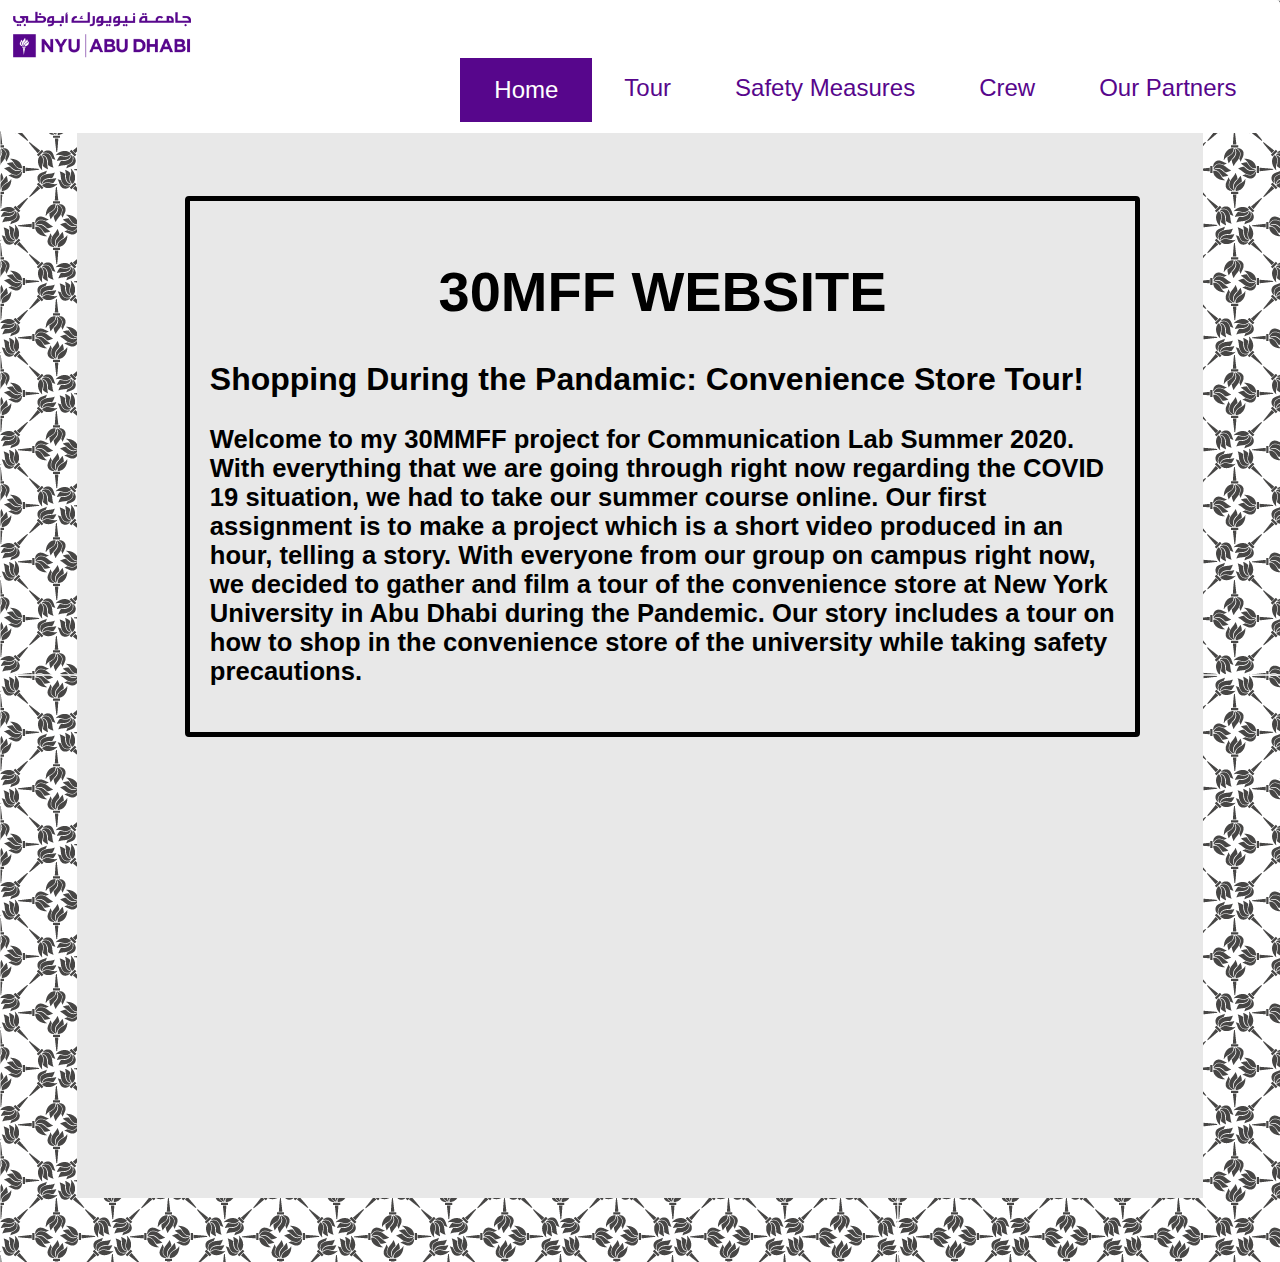
<file: Assignment_1/index.html>
<!DOCTYPE html>
<head>
    <title>NYUAD STORE TOUR</title>
    <link rel="stylesheet" href="styles.css">
</head>


<body>
<main>
<script src="project1.js"></script>


<!-- This is part which is the header menu-->

  <div class="header" >
  <!-- logo-->

            <div class="left-alligned">
                <img src="nyuad-logo.png" style="width:30%">
            </div>

<!-- Header part and buttons implemention(help from w3school)-->
<!-- id="stop-video" is used to stop the video from playing on backgrounds when we open another tab, I talked about implementation of stop-video and source of the code in the Javascript file-->
            <div class= "right-alligned">
              <button  class= "button1 tab active" id="stopvideo1" onclick="openoption(event,'Home')">Home</button>
              <button  class= "button1 tab" onclick="openoption(event,'Video')">Tour</button>
              <button  class= "button1 tab" id="stopvideo2" onclick="openoption(event,'Safety Measures')">Safety Measures</button>
              <button  class= "button1 tab" id="stopvideo3" onclick="openoption(event,'About Us')">Crew</button>
              <button  class= "button1 tab" id="stopvideo4" bodystyle: "float: clear" onclick="openoption(event,'Sponsors')">Our Partners</button>
            </div>
  </div>


<div style="margin-left:45px;">

<!--home page-->  
  <div id="Home" class= "opt homepage">
  <div class="homepagetext">
    <h1 class= "center">30MFF WEBSITE</h1>
    <h2>Shopping During the Pandamic: Convenience Store Tour!<h2>
    <p class= "sansserif"> Welcome to my 30MMFF project for Communication Lab Summer 2020. With everything that we are going through right now regarding the COVID 19 situation, we had to take our summer course online. Our first assignment is to make a project which is a short video produced in an hour, telling a story. With everyone from our group on campus right now, we decided to gather and film a tour of the convenience store at New York University in Abu Dhabi during the Pandemic. Our story includes a tour on how to shop in the convenience store of the university while taking safety precautions. </p>
  </div>
  </div>

<!--Tour Page-->

  <div id="Video" class= "opt videopage" style="display:none" >
    <iframe id= "videotour" width="900" height="506" src="https://www.youtube.com/embed/9ms_cqcvpAw?enablejsapi=1" frameborder="0" allow="accelerometer; autoplay; encrypted-media; gyroscope; picture-in-picture" allowfullscreen></iframe>
  </div>
<!--safety measure page-->
  <div id="Safety Measures" class= "opt videopage" style="display:none">
        <img src="storemeasures.jpg" class="storeimage centerimage1">
      </div>
  </div>

<!--The Crew Page and implementation of overlay(help from w3schools)-->

  <div id="About Us" class= "opt crewpage" style="display:none">
  <!--Saad Picture-->
    <div class="container">
        <img src="saad.jpg" class="crewimage">
        <div class="overlay">
          <div class="crewtext">Hello! I am Saad Teeti, a rising junior majoring in Computer Science at NYU Abu Dhabi. I was one of the actors.</div>
        </div>
      </div>

  <!--Romeno Picture-->
      <div class="container">
        <img src="romeno.jpg" class="crewimage">
        <div class="overlay">
          <div class="crewtext">Hey! I am Romeno Wenogk Fernando, a rising senior majoring in Computer Science at NYU Abu Dhabi. I was the producer of the tour video.</div>
        </div>
      </div>


  <!--Tonya Picture-->

      <div class="container">
        <img src="tonya.jpg" class="crewimage">
        <div class="overlay">
          <div class="crewtext">Hey! I am Tonya Zhang, a rising sophomore majoring in Visual Arts at NYU Abu Dhabi. I was one of the actors.</div>
        </div>
      </div>

  <!--Yusra Picture Picture-->

      <div class="container">
        <img src="yusra.JPG" class="crewimage">
        <div class="overlay">
          <div class="crewtext">Hello! I am Yusra Khan, a rising sophomore majoring in either Computer Science or Interactive Media at NYU Abu Dhabi. I was one of the actors. </div>
        </div>
      </div>

  </div>



  <!--The Partner page and implementation of slideshow(help from w3school) -->

  <!--click to go to the previous picture-->
  <div id="Sponsors" class= "opt sponpage" style="display:none" >
      <button class="rdisplay" onclick="dives(1)">&#10095; Next </button>

    <div class= "centerimage">
      <a href="https://www.facebook.com/nyuadappreciates/" target="_blank">
           <img src="sponsorone.png" class="slides imgspon ">    
      </a>
      <a href="https://www.nescafe.com/" target="_blank">
           <img src="sponsortwo.jpg" class="slides displaynone imgspon " >
      </a>
      <a href="https://www.facebook.com/blurmartgroup/" target="_blank">
           <img src="sponsorthree.png" class="slides displaynone imgspon ">
      </a>
      <a href="https://www.facebook.com/NYUAD.HPO/" target="_blank">
           <img src="sponsorfour.png" class="slides displaynone imgspon ">
      </a>
      <a href="https://www.cdc.gov/" target="_blank">
           <img src="sponsor5.jpg" class="slides displaynone imgspon ">
      </a>
    </div>
  <!--click to go to the next picture-->

   <button class="ldisplay" onclick="dives(-1)"> Previous &#10094; </button>

  </div>

</div>

</main>
</body>
</html>
</file>
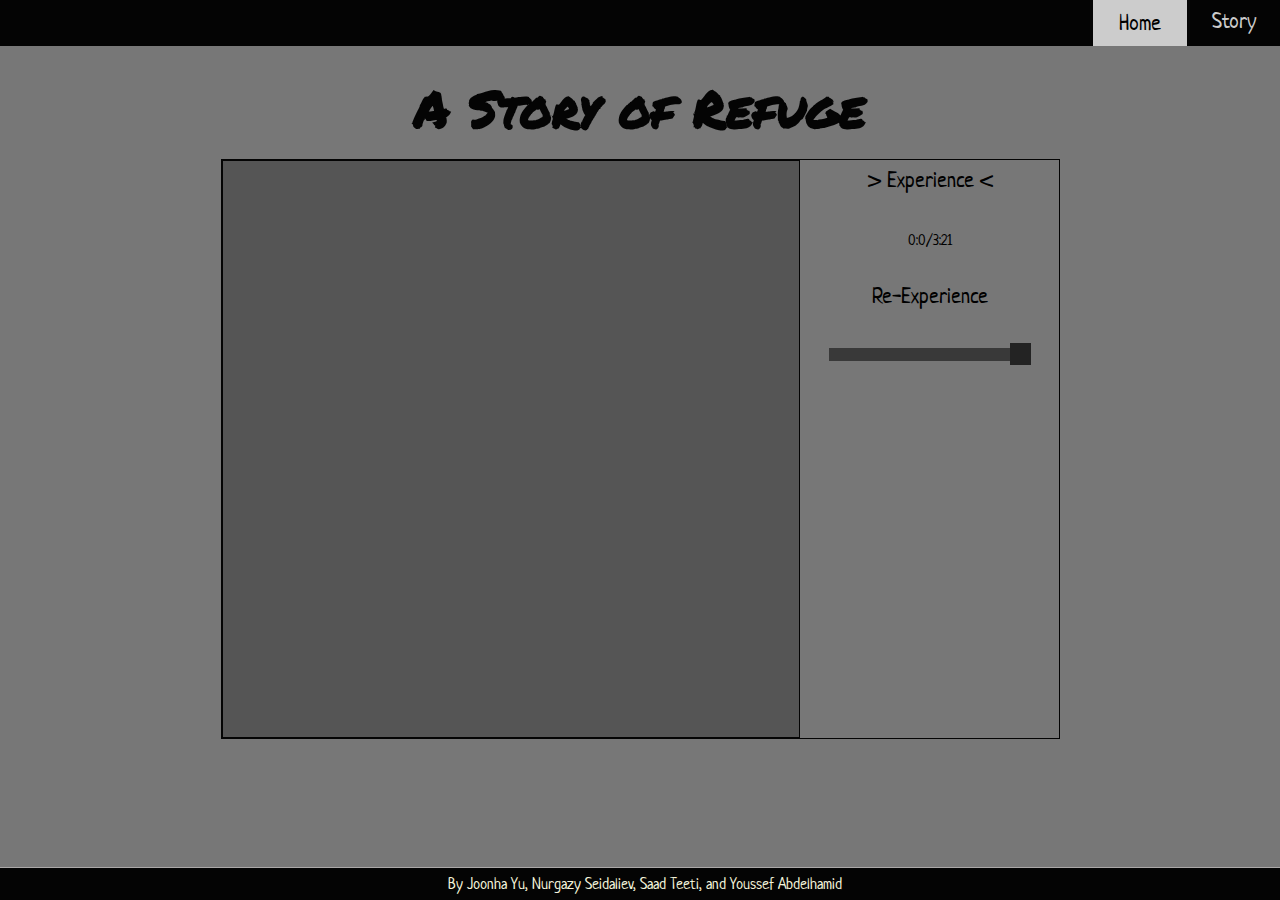
<file: Assignment_3/index.html>
<!DOCTYPE html>
    <head>
        <meta charset="UTF-8">
        <title>A Story of Refuge</title>
        <link rel="stylesheet" href="style.css" />
        <meta name="viewport" content="width=device-width, initial-scale=1.0">

    </head>
    <body class="noselect">
      <!-- Navigation Bar -->
        <div class="navbar noselect">
            <nav>
                <a class= "button1 tab" onclick="openoption(event,'Storyline')">Story</a>
                <a class= "button1 active tab" onclick="openoption(event,'Home')">Home</a>
            </nav>
        </div>

        <div id="alert"></div>

<!--main page-->
        <div id="Home" class="opt content">
            <h1>A Story of Refuge</h1>
            <div class="main">
                <div class="visual">
                  <!-- The color box -->
                  <div class="colorbox"></div>
                  <!-- The options -->
                  <div class="options">
                      <div class="button2" id="playpausebtn">&gt Experience &lt</div> <br>
                      <div>
                        <span class="time" id="progress">0:0/3:21</span>
                      </div> <br>
                      <div class="button2" onClick="restartPlay()"> Re-Experience </div> <br>
                    <div class="slidecontainer">
                      <input id="volumeslider" type="range" min="0" max="100" value="100" step="1" class="slider">
                    </div>
                </div>
                </div>
                <!-- Loading the audio -->
                <audio id="myAudio" preload="auto">
                    <source src="resources/refuge.mp3" type="audio/mp3">
                    !! Your browser does not support the audio element. !!
                </audio>
            </div>
        </div>
<!-- Story line page -->
        <div id="Storyline" class="opt content" style="display:none">
            <h1>Storyline</h1>
            <p>A story of refuge shows the sad reality of the sudden actions that happen with refugees when they have to leave their home. Through the different actions that appear without foreshadowing cues, the refugees are put in a situation where they do not have the option but to run away from their home.<br><br></p>
            <p>In our story, in the beginning after the introduction music is played, we hear a sound of dinner being prepared and a father calling his son to come down for dinner which shows that life was peaceful and ordinary. Then, suddenly, someone knocks on the door intensely. When the father opens the door, his neighbor tells him that the village is being attacked and they need to leave.  Then an explosion takes place in distance, and the father calls the son to leave. <br><br></p>
            <p> They start running towards the sea with the neighbor, with all of the war sounds in the background, and they get in on a boat to escape the war. Through the journey in the sea, the boat sinks, and a lot the refugees keep swimming. Just before they reach the land, the son checks if his father is around, and the neighbor tells him that he did not make it. At the end a sad patriotic song is played, as closing that talks about how the homeland will be missed.</p>
        </div>
        <div class="footer">By Joonha Yu, Nurgazy Seidaliev, Saad Teeti, and Youssef Abdelhamid</div>

        <script src="script.js" type="text/javascript"></script>
    </body>
</html>

<!-- Memo

When the audio is paused/muted, notify users that a disaster will not pause for anyone.


-->
</file>
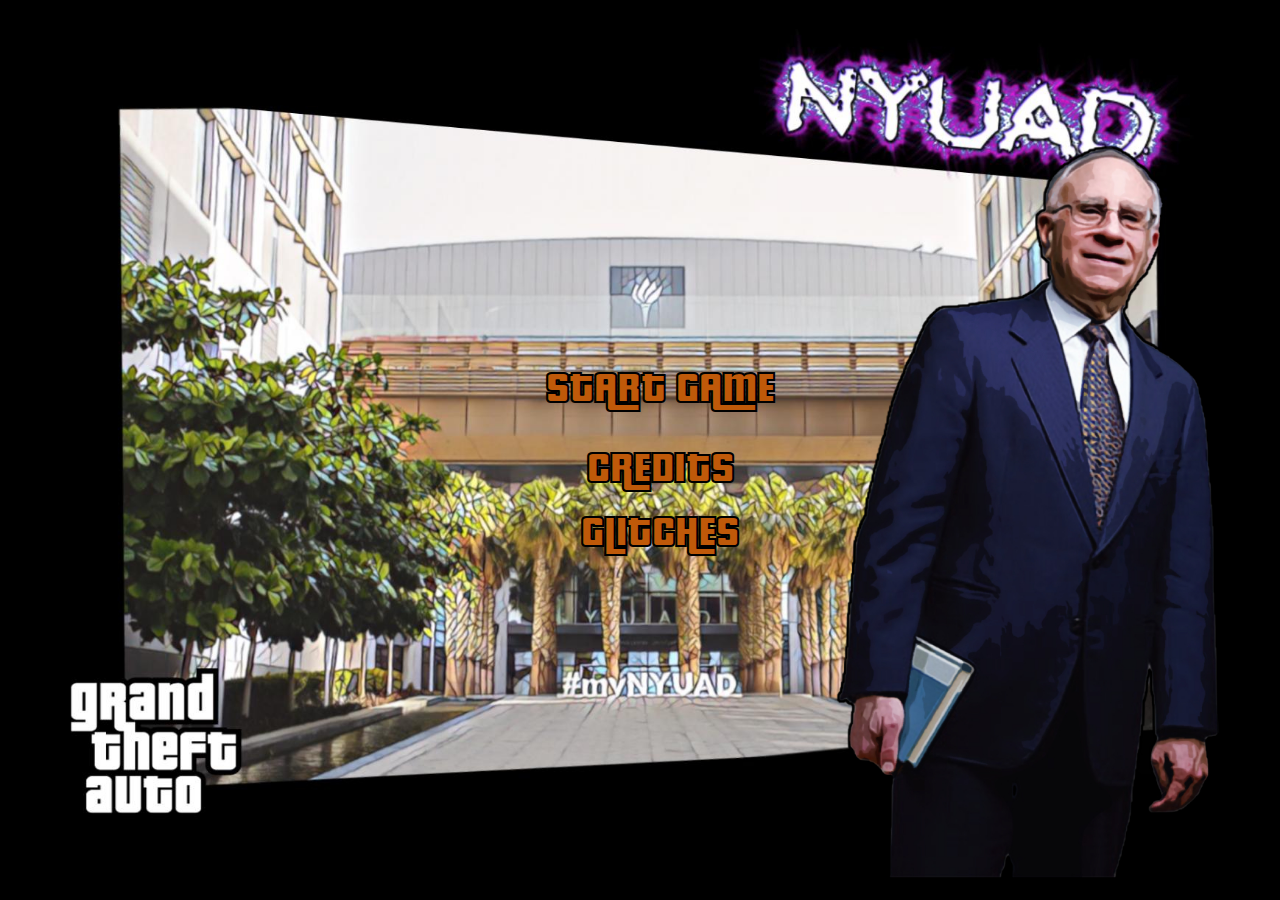
<file: Assignment_4/index.html>
<!DOCTYPE html>
<html>
   <head>

     <!-- Required meta tags -->
    <meta charset="utf-8">
     <meta name="viewport" content="width=device-width, initial-scale=1, shrink-to-fit=no">

     <!-- Bootstrap CSS -->

     <link rel="stylesheet" href="https://stackpath.bootstrapcdn.com/bootstrap/4.3.1/css/bootstrap.min.css" integrity="sha384-ggOyR0iXCbMQv3Xipma34MD+dH/1fQ784/j6cY/iJTQUOhcWr7x9JvoRxT2MZw1T" crossorigin="anonymous">
    <link rel="stylesheet" type="text/css" href="styles/main.css" >

     <title> GTA NYUAD </title>
     <link href="[data-uri]" rel="icon" type="image/x-icon" />
   </head>
   <body>
     <!-- <div class="main"> -->
     <img src="assets/images/load.jpg" alt="bg" class="bg">
    <div class=" menu">
    <ul class="srs">
        <li id="play"><p> <a href="play.html">START GAME</a></p></li>
        <li id="credits"><p><a href="credits.html">CREDITS</a></p></li>
        <li id="glitches"><p><a href="glitches.html">GLITCHES</a></p></li>
    </ul>
  <!-- </div> -->
</div>

</body>
</html>
</file>
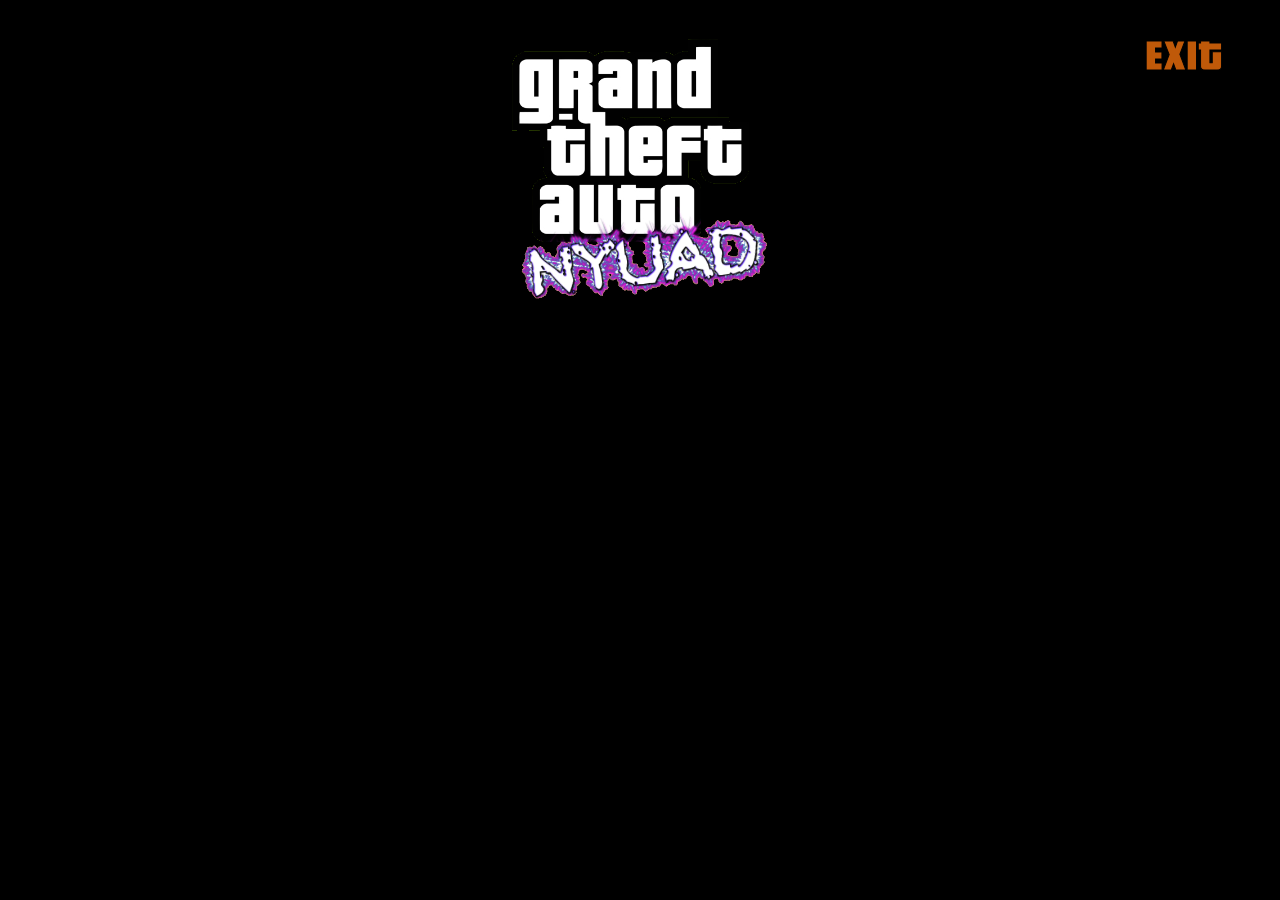
<file: Assignment_4/credits.html>
<!-- Gta Credit page -->

<!doctype html>
<html>
<head>
<meta charset="utf-8">
<meta http-equiv="X-UA-Compatible" content="IE=edge,chrome=1">
<link href="[data-uri]" rel="icon" type="image/x-icon" />
<meta name="viewport" content="width=device-width, initial-scale=1">
    <title>NYUAD GTA CREDITS</title>
    <link rel="stylesheet" href="https://stackpath.bootstrapcdn.com/bootstrap/4.3.1/css/bootstrap.min.css" integrity="sha384-ggOyR0iXCbMQv3Xipma34MD+dH/1fQ784/j6cY/iJTQUOhcWr7x9JvoRxT2MZw1T" crossorigin="anonymous">
    <link href='https://fonts.googleapis.com/css?family=Open+Sans' rel='stylesheet' type='text/css'>
    <link rel="stylesheet" href="styles/creditstyles.css">
    <script src="https://code.jquery.com/jquery-1.12.4.min.js"></script>
    <script src="scripts/creditscripts.js" charset="utf-8"></script>
    <script src="https://player.vimeo.com/api/player.js"></script>
  </head>
  <body>
    <div id="wrapper">
    <!-- loading saadiyat sunset video from vimeo on fullscreen bachground for the credits -->
  <div class="vimeo-wrapper" id="screen">
     <iframe id="iframeVideo" src="https://player.vimeo.com/video/123964817?background=1&autoplay=1&loop=1&byline=0&title=0"
             frameborder="0" webkitallowfullscreen mozallowfullscreen allowfullscreen></iframe>
  </div>
  <li id="about"><p><a href="index.html" style="right:10px;">Exit</a></p></li>
  <div class="text-center">

<!-- loadng the logo on the top of the video background -->
  <img src="assets\images\logo.png" alt="logo" class = "logo">
  </div>

  <!-- <iframe src="https://player.vimeo.com/video/123964817?background=1" width="100%" height="100%" frameborder="0" allow="autoplay; fullscreen" ></iframe> -->

  <!-- </div> -->
</div>
  <div id="warning-message" class="text-center">
      Rotate to landscape mode to play!
      <img src="assets/images/rotatedevice.gif" class="img-fluid" />
  </div>
  <!-- loaidng the credits through javascript -->
  <script type="text/javascript">


</script>

  </body>
</html>
</file>
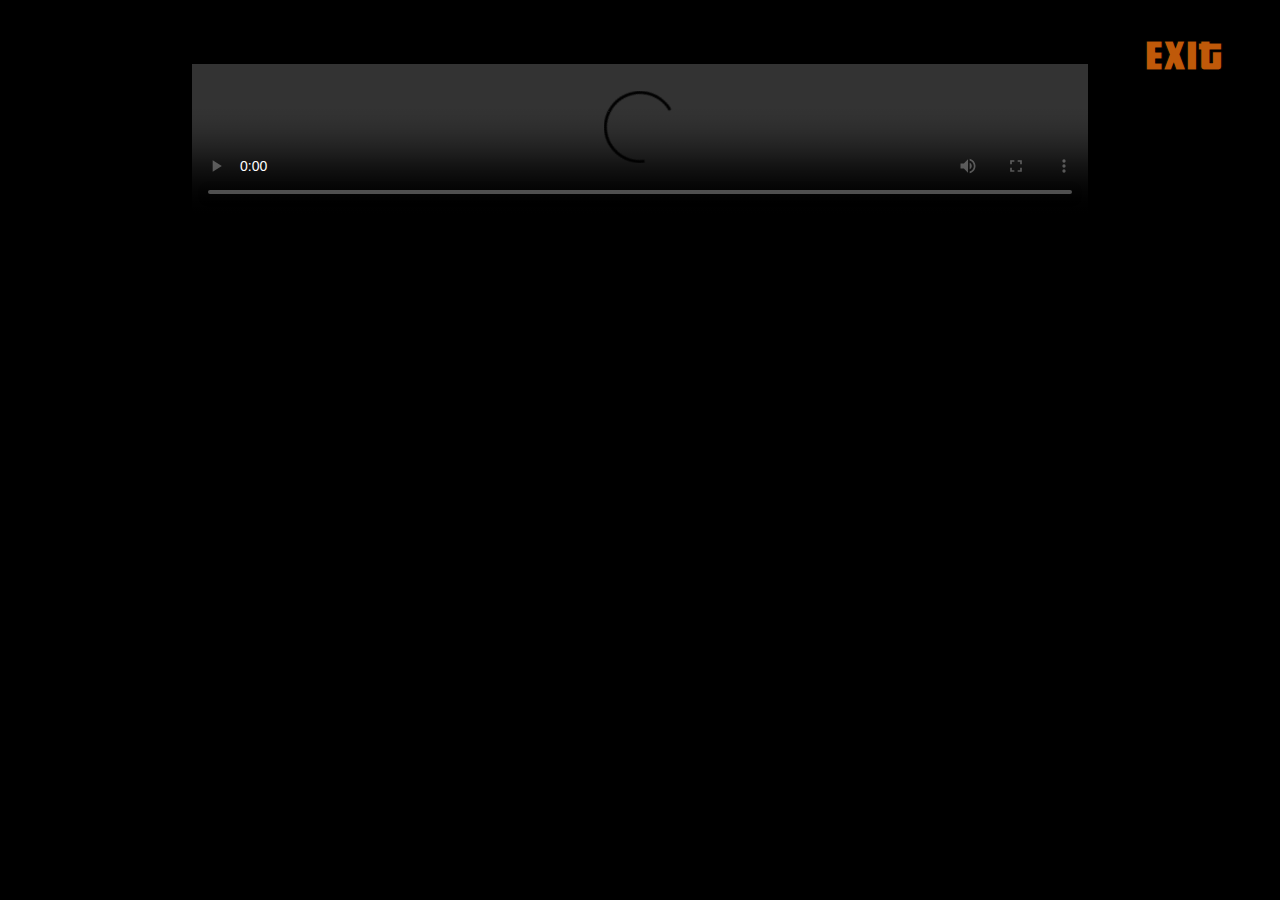
<file: Assignment_4/glitches.html>
<!doctype html>
<html>
<head>
  <link href="[data-uri]" rel="icon" type="image/x-icon" />
<meta charset="utf-8">
<meta http-equiv="X-UA-Compatible" content="IE=edge,chrome=1">
<meta name="viewport" content="width=device-width, initial-scale=1">
    <title>NYUAD GTA Glitches</title>
    <link rel="stylesheet" href="https://stackpath.bootstrapcdn.com/bootstrap/4.3.1/css/bootstrap.min.css" integrity="sha384-ggOyR0iXCbMQv3Xipma34MD+dH/1fQ784/j6cY/iJTQUOhcWr7x9JvoRxT2MZw1T" crossorigin="anonymous">
    <link href='https://fonts.googleapis.com/css?family=Open+Sans' rel='stylesheet' type='text/css'>
    <link rel="stylesheet" href="styles/creditstyles.css">
    <script src="https://code.jquery.com/jquery-1.12.4.min.js"></script>
  </head>
  <body style="background-color:black">
    <div id="wrapper">
    <div>
      <!-- exit button -->
      <!-- exit buttons refere you back to the html -->
    <li id="about"><p><a href="index.html" style="right:10px; z-index:4;">Exit</a></p></li>
  </div>
      <!-- video loading -->
<div style="width:100%; padding-top:5%;" class="text-center">
    <video height="70%" width="70%" controls style="z-index: 1">
        <source src="https://wenogk2.imfast.io/IMG_7388.mp4" type="video/mp4">
    </video>

  </div>
</div>

  <!-- <iframe src="https://player.vimeo.com/video/123964817?background=1" width="100%" height="100%" frameborder="0" allow="autoplay; fullscreen" ></iframe> -->

  <!-- </div> -->
</div>
  <div id="warning-message" class="text-center" style="color: white;">
      Rotate to landscape mode to play!
      <img src="assets/images/rotatedevice.gif" class="img-fluid" />
  </div>
  </body>
</html>
</file>
<file: Assignment_1/styles.css>
html {
  background-image: url('background2.png');

}

body{
  background-color:#e8e8e8;
  margin:0;
  padding:0;
  margin-left:6%;
  margin-right:6%;
  margin-bottom:5%;
}


/* classes used for the tab headers */
.left-alligned{
  float:left;
}
.right-alligned{
  float: right;
}
  
.button1 {
  background-color: #ffffff;
  color: #57068c;
  border: none;
  padding: 16px 32px;
  font-size: 150%;
  float:left;
  transition-duration: 0.4s;
  cursor: pointer;
  

}

.button1:hover{
  background-color: #696969;
  color: #ffffff;
  
}
.active {
  background-color: #57068c;
  color: #ffffff;
  border: 2px solid #57068c;

}


.header{
    overflow: hidden;
    border-radius: 4px;
    background-color:#ffffff;
    padding: 1%;
    margin-left:-6.8%;
    margin-right:-6.8%;
}


/*classes used for font and homepage*/

h1{
    font-family: Arial, Helvetica, sans-serif;
    text-align: justify;
    text-align: left;
    font-size:350%;
}
h2{
    font-family: Arial, Helvetica, sans-serif;
    text-align: justify;
    text-align: left;
    font-size:200%;
}


.sansserif {
  font-family: Arial, Helvetica, sans-serif;
  font-size:80%;
  text-align: justify;
  text-align: left;



}
.center {
 text-align: center;
}

.homepagetext
{
  border: 5px solid #000000;
  border-radius: 4px;
  padding:2%;
  margin: 2%;
}

/*classes used for video and image in tour and safety pages*/

img {
  display: block;
}

iframe{
  height:70%;
  width:70%;
  display: block;
  margin: auto;
  border: 10px solid #000000;
  cursor: pointer;

}

.centerimage1 {
  display: block;
  margin-left: auto;
  margin-right: auto;
}



/*classes used in the Crew Page for overlay. */

.container {
  position: relative;
  width: 50%;
  float: left;
}

.crewimage {
  display: block;
  width: 90%;
  margin:5%;
  height: 90%;
  border: 5px solid #000000;
  border-radius: 4px;
}
.storeimage {
  display: block;
  height: auto;
  border: 5px solid #000000;
  border-radius: 4px;
}



.overlay {
  position: absolute;
  top: 0;
  bottom: 0;
  left: 0;
  right: 0;
  margin:5%;
  height: 90%;
  width: 90%;
  opacity: 0;
  transition: .5s ease;
  background-color: #57068c;
}

.container:hover .overlay {
  opacity: 1;
}

.crewtext {
  color: white;
  font-size: 200%;
  padding:5%;
  position: absolute;
  text-align:justify;
}



/*classes used from Partner page*/
.imgspon {
    display: block;
    margin-left: auto;
    margin-right: auto;
    width:  100%;
    height: 100%;
    object-fit: cover;
    border: 5px solid #000000;
    border-radius: 4px;
}

.centerimage 
{
  float:none;
  display: block;
  margin-left: auto;
  margin-right: auto;
  width: 40%;
}


.ldisplay{
          float:none;
          display: block;
          width:30%;
          height:5%;
          font-size:100%;
          background-color: #000000;
          color: #ffffff;
          cursor: pointer;
          margin-left: auto;
          margin-right: auto;

          }
.rdisplay{
          float:none;
          display: block;
          width:30%;
          height:5%;
          font-size:100%;
          background-color: #000000;
          color: #ffffff;
          cursor: pointer;
          margin-left: auto;
          margin-right: auto;

}




.displaynone{
  display:none;
}


/*classes used to set heights of each ooage*/

/*videopage class was used for both tour and safety pages*/
.videopage{

  padding:5%;
  height:1000px;

}

.sponpage{
  height:800px;
  padding:5%
}

.homepage{
    padding:2%;
    margin: 2%;
    color: black;
    height:1000px;
}

.crewpage {
  height:1500px;
}
</file>
<file: Assignment_3/style.css>
/*
    Webfonts made local through https://google-webfonts-helper.herokuapp.com/fonts
*/


/* permanent-marker-regular - latin */
@font-face {
    font-family: 'Permanent Marker';
    font-style: normal;
    font-weight: 400;
    src: url('resources/fonts/permanent-marker-v9-latin-regular.eot'); /* IE9 Compat Modes */
    src: local('Permanent Marker Regular'), local('PermanentMarker-Regular'),
        url('resources/fonts/permanent-marker-v9-latin-regular.eot?#iefix') format('embedded-opentype'), /* IE6-IE8 */
        url('resources/fonts/permanent-marker-v9-latin-regular.woff2') format('woff2'), /* Super Modern Browsers */
        url('resources/fonts/permanent-marker-v9-latin-regular.woff') format('woff'), /* Modern Browsers */
        url('resources/fonts/permanent-marker-v9-latin-regular.ttf') format('truetype'), /* Safari, Android, iOS */
        url('resources/fonts/permanent-marker-v9-latin-regular.svg#PermanentMarker') format('svg'); /* Legacy iOS */
}

/* neucha-regular - latin */
@font-face {
    font-family: 'Neucha';
    font-style: normal;
    font-weight: 400;
    src: url('resources/fonts/neucha-v11-latin-regular.eot'); /* IE9 Compat Modes */
    src: local('Neucha'),
        url('resources/fonts/neucha-v11-latin-regular.eot?#iefix') format('embedded-opentype'), /* IE6-IE8 */
        url('resources/fonts/neucha-v11-latin-regular.woff2') format('woff2'), /* Super Modern Browsers */
        url('resources/fonts/neucha-v11-latin-regular.woff') format('woff'), /* Modern Browsers */
        url('resources/fonts/neucha-v11-latin-regular.ttf') format('truetype'), /* Safari, Android, iOS */
        url('resources/fonts/neucha-v11-latin-regular.svg#Neucha') format('svg'); /* Legacy iOS */
}

html {
  background-color: #777777;
}

body {
    font-family: 'Neucha', Tahoma, Geneva, sans-serif; /* In case webfonts are blocked */
    text-align: center;
    color: #040404;
    background-color: inherit;
    margin: 0;
    padding: 0;
}

h1 {
    font-family: 'Permanent Marker', Tahoma, Geneva, sans-serif; /* In case webfonts are blocked */
    margin: auto;
    margin-top: 0;
    padding-bottom: 1.1%;
    font-size: 4vw;
    max-width: 50%;
    cursor: default;
}

p {
    font-size: 1.5vw;
    line-height: 4vh;
    margin: 0;
    padding-left: 20%;
    padding-right: 20%;
    /* text-align: left; */
}

.colorbox {
    background-color: #555555;
    transition: 2.3s background-color ease-out;
    float:left;
    margin: auto;
    border: 1px solid #040404;
    width:64vh;
    height:64vh;
}
.visual{
  /* align:right; */
  overflow: hidden;
  margin: auto;
  border: 1px solid #040404;
  width: 93vh;
  /* height: 50%; */
}

audio {
    width: 100%;
}

.content {
    position: absolute;
    top:0;
    bottom:0;
    left:0;
    right:0;
    overflow:hidden;
    z-index:-1;
    padding-top: 5.5%;
    /* padding-bottom: 4%; */
    /* height:530px; */
    transition: 10s background-color ease-out;
}

.main {
    border: black;
    border-width: 1%;
}

.footer {
    position: fixed;
    width: 100%;
    bottom: 0;
    background-color: #040404;
    color: beige;
    border-color: snow;
    border-style: inset;
    border-width: 0;
    border-top-width: 1px;
    padding: 0.4%;
}

.noselect {
    /* Below from https://stackoverflow.com/questions/826782 for disabling select*/
    -webkit-touch-callout: none; /* iOS Safari */
    -webkit-user-select: none;   /* Safari */
    -khtml-user-select: none;    /* Konqueror HTML */
    -moz-user-select: none;      /* Old versions of Firefox */
    -ms-user-select: none;       /* Internet Explorer/Edge */
    user-select: none;           /* Non-prefixed version, currently
                                    supported by Chrome, Edge, Opera and Firefox */
}
.right-alligned{
  float: right;
}

nav {
    /* position: fixed; */
    overflow: hidden;
    display: flex;
    flex-direction: row-reverse;
    width: 100%;
    background-color: #040404;
    /* border-color: snow;
    border-style: inset;
    border-width: 0;
    border-bottom-width: 1px; */
}

.button1 {
  color: #cccccc;
  /* border: none; */
  padding: 0.5% 1.9%;
  font-size: 1.7vw;
  /* transition-duration: 0.4s; */
  cursor: pointer;
}

.button1:hover{
  font-weight: bolder;
  background-color: #696969;
  color: #cccccc;

}
.active {
  background-color: #cccccc;
  color: #000000;
  border: 2px solid #cccccc;

}

.header{
    position: fixed;
    margin-top: 0;
    width: 100%;
    height: 6.5%;
    overflow: hidden;
    background-color:#000000;
}
.options{
  float:right;
  /* align:left; */
  color: #000000;
  /* border: none; */
  padding: 0.5% 1.9%;
  font-size: 1.7vw;
  /* transition-duration: 0.4s; */
  margin: auto;
  width:25vh;

}

.button2{
  cursor: pointer;
}

.button2:hover {
  font-weight: bolder;
}

.slidecontainer {
  width: 100%;
}
/* tutorial for slider was from w3school */
.slider {
  -webkit-appearance: none;
  width: 90%;
  height: 1vw;
  /* border-radius: 5px; */
  background: #202020;
  outline: none;
  opacity: 0.7;
  -webkit-transition: .2s;
  transition: opacity .2s;
}

.slider:hover {
  opacity: 1;
}

.slider::-webkit-slider-thumb {
  -webkit-appearance: none;
  appearance: none;
  width: 1.7vw;
  height: 1.7vw;
  /* border-radius: 50%; */
  background: #000000;
  cursor: pointer;
}

.slider::-moz-range-thumb {
  width: 1.7vw;
  height: 1.7vw;
  /* border-radius: 50%; */
  background: #000000;
  cursor: pointer;
}

.time {
  font-size: 1.2vw;
}

#Storyline {
  background-color: rgba(170,170,170,50);
}

@media only screen and (max-width: 700px) {
  h1{
    font-size: 8vw;
  }
  p{
    font-size: 2.5vw;
    line-height: 3vw;
  }
  .options {
    font-size: 1.2vw;
    width:10vh;
  }
  .time {
    font-size: 2vw;
  }
  .button1{
    font-size: 3vw;
  }
  .colorbox{
    width:43vh;
    height:43vh;
  }
  .visual{
    width:64vh;
  }
}

#alert {
  color: crimson;
  font-family: 'Permanent Marker', Tahoma, Geneva, sans-serif; /* In case webfonts are blocked */
  position: absolute;
  top: 1.2vw;
  left: 40%;
  width: 75%;
  transform: translate(-50%, -50%);
  font-size: 4vw;
  /* font-weight: bolder; */
}

/*
https://www.youtube.com/watch?v=CkFm27GQtMQ
14:34 transition ease in
*/
</file>
<file: Assignment_4/styles/main.css>
@font-face {
  font-family: 'PricedownBl-Regular';
  font-style: normal;
  font-weight: normal;
  src: local('PricedownBl-Regular'), url('pricedown bl.woff') format('woff');
  }

body{
  margin: 0em;
  padding: 0em;
  background-color: black;
  cursor: url('Unavailable.cur'), auto;
}

.srs{
  position: absolute;
  top: 50%;
  left: 50%;
  transform: translateX(-50%) translateY(-50%);
}
p{
  font-family:'PricedownBl-Regular';
  -webkit-text-stroke: 2px black;
  font-size: 3.5vw;
}
.bg {
  position: absolute;
  top: 50%;
  left: 50%;
  transform: translateX(-50%) translateY(-50%);
  max-width: 100%;
  max-height: 100%;
}
li{
  height: 5vw;
  padding: 0 1em;

}
a{
  width: 15vw;
}

#play {
  display: block;
  border-radius: 10px;
  margin: auto;
  text-align:center;
  -webkit-transition:0.5s;
  transition:0.5s;
  color:#bf5909;
  cursor: url('cursor.cur'), auto;
}

#play:hover {
  background:#8900e1;
  /* background:#ffc107; */
  -webkit-transform:rotate(-1deg);
  transform:rotate(-2deg);
}

#credits:hover {
  background:#8900e1;
  -webkit-transform:rotate(-2deg);
  transform:rotate(-2deg);
}

a{
  color: inherit;
  -webkit-text-stroke: 2px black;
}
a:hover{
  color: inherit;
  text-decoration: none;
  cursor: url('cursor.cur'), auto;
}

#glitches:hover {
  background:#8900e1;
  -webkit-transform:rotate(-2deg);
  transform:rotate(-2deg);

}

#play p {
  position:relative;
}

#credits {
  display: block;
  border-radius: 10px;
  margin-top: 6%;
  text-align:center;
  -webkit-transition:0.5s;
  transition:0.5s;
  color:#bf5909;
  cursor: url('cursor.cur'), auto;
}

#glitches {
  display: block;
  border-radius: 10px;
  text-align:center;
  -webkit-transition:0.5s;
  transition:0.5s;
  color:#bf5909;
  cursor: url('cursor.cur'), auto;
}

#glitches p {
  position:relative;
}

#credits p {
  position:relative;
}

@media only screen and (max-width: 600px){
  p, a{
    -webkit-text-stroke: 1px black;
  }
}

@media only screen and (max-height: 320px){
  p, a{
    font-size: 12vh;
  }
  li{
    height: 15vh;
  }
}
</file>
<file: Assignment_4/styles/creditstyles.css>
/* taken in part from: https://www.jqueryscript.net/text/Create-A-Rolling-End-Credits-Effect-In-jQuery-Roll-Credits.html for the credits part*/
/* style for both credit page and glitches */
@font-face {
  font-family: 'PricedownBl-Regular';
  font-style: normal;
  font-weight: normal;
  src: local('PricedownBl-Regular'), url('pricedown bl.woff') format('woff');
  }
  @font-face {
    font-family: 'pauseMenuFont';
    src: url('../assets/fonts/ChaletLondonNineteenSixty.ttf') format('truetype'); /* Chrome 4+, Firefox 3.5, Opera 10+, Safari 3—5 */
  }

  @media only screen and (orientation:portrait){
          #wrapper { display:none; }
          #warning-message { display:block; }
      }
      @media only screen and (orientation:landscape){
          #warning-message { display:none; }
      }
  #warning-message {
    margin-top: 50px;
    font-family: pauseMenuFont;
  }
body{
	margin: 0;
	padding: 0;
	border: 0;
	font-size: 100%;
	font: inherit;
	/* vertical-align: baseline; */
	overflow:hidden;
}
body{
  cursor: url('Unavailable.cur'), auto;
}
body {
	line-height: 1;
}


body {
font-family: 'Open Sans', sans-serif;
}

#screen {
  background-color: black;
  position: absolute;
  top: 0;
  left:0;
  height: 100%;
  width: 100%;
  margin: 0;
  text-align: center;
  position: absolute;
}
/* classes for the credits */

.employee {
  margin-top: 500px;
  list-style-type: none;
  position: absolute;
  bottom: -10%;
	line-height: 1.5em;
  text-align: center;
  width: 100%;
}

.title {
  font-size: 1em;
  color: white;
}
.name {
  font-size: 2em;
  color: white;
}
/* claases for the bacground video on credits and for iframe specificly */
.vimeo-wrapper {
   position: fixed;
   top: 0;
   left: 0;
   width: 100%;
   height: 100%;
   z-index: -1;
   pointer-events: none;
   overflow: hidden;
}
.vimeo-wrapper iframe {
   width: 100vw;
   height: 56.25vw; /* Given a 16:9 aspect ratio, 9/16*100 = 56.25 /
   min-height: 100vh;
   min-width: 177.77vh; / Given a 16:9 aspect ratio, 16/9*100 = 177.77 */
   position: absolute;
   top: 50%;
   left: 50%;
   transform: translate(-50%, -50%);
}
/* classes for the button */
ul{
  margin-top: 5%;
}
p{
  font-family:'PricedownBl-Regular';
  -webkit-text-stroke: 2px black;
  font-size: 3.5vw;
}
a{
	color:#bf5909;
	text-decoration: none;
	-webkit-text-stroke: 1px black;
}
a:hover{
	color:#bf5909;
	text-decoration: none;
	-webkit-text-stroke: 1px black;
  cursor: url('cursor.cur'), auto;
}
.logo{
	width: 20%;
	margin-top: 3%;
}
#about {
	display: block;
  position: absolute;
	right: 0;
  border-radius: 10px;
  margin-top: 2%;
  width:15%;
  text-align:center;
  -webkit-transition:0.5s;
  transition:0.5s;
  color:#bf5909;
  cursor: url('cursor.cur'), auto;

}
#about p {
  position:relative;
}
#about:hover {
  background:#8900e1;
  -webkit-transform:rotate(-2deg);
  transform:rotate(-2deg);
}
/* video */
.glitchholder {
   position: fixed;
   top: 0;
   left: 0;
   width: 80%;
   height: 80%;
   z-index: -1;
   pointer-events: none;
   overflow: hidden;
}
.glitchholder iframe {
   width: 100vw;
   height: 56.25vw; /* Given a 16:9 aspect ratio, 9/16*100 = 56.25 /
   min-height: 100vh;
   min-width: 177.77vh; / Given a 16:9 aspect ratio, 16/9*100 = 177.77 */
   position: absolute;
   top: 50%;
   left: 50%;
   transform: translate(-50%, -50%);
}
</file>
